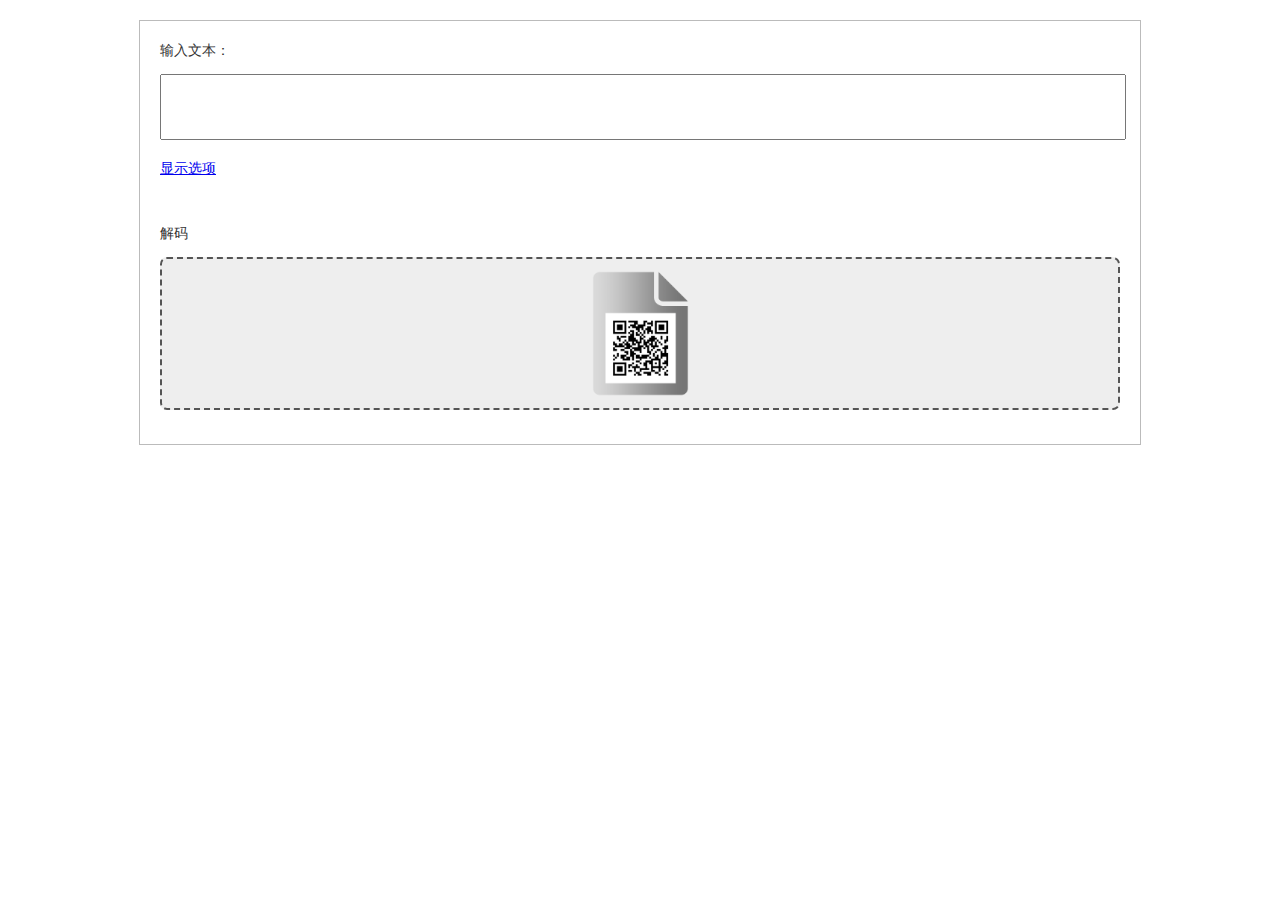
<file: index.html>
<!DOCTYPE html>
<html>
    <head>
        <meta charset="utf-8"/>
        <link rel="StyleSheet" type="text/css" href="qrcode/default.css">
        <title>QRCode</title>
        <style type="text/css">
            body { overflow-y: scroll; }
            html *, body * { font-family: MICROSOFT YAHEI, serif; }
            textarea { resize: none; width: 100%; }
            button { margin: 0; }
        </style>
        <link rel="stylesheet" type="text/css" media="all" href="qrcode/style.css" />
    </head>
    <body>
    <div id='div_copytip' style="width:80px;background:#a4a4a4;color:#fff;display: none;position: fixed;text-align:center;z-index:999;left: 50%;margin-left:-40px;top:48%;float: left;opacity: 0.87;border-radius: 10px;">
        <p>已复制</p>
    </div>
        <div class="main">
            <ul class="content clearfix">
                <li class="encode selected">
                    <p>输入文本：</p>

                    <div><textarea id="encode-text" ></textarea></div>
                    <a href="#"><p id="show_options">显示选项</p></a>
                    <div style="display: none" id="options">
                        <p>
                            <label>纠错等级：</label>
                            <select id="encode-eclevel">
                                <option value="1">Level L (7%)</option>
                                <option value="0">Level M (15%)</option>
                                <option value="3">Level Q (25%)</option>
                                <option value="2" selected>Level H (30%)</option>
                            </select>
                            <label>&nbsp;&nbsp;&nbsp;&nbsp;&nbsp;&nbsp;编码方式：</label>
                            <select id="encode-mode">
                                <option value="4" selected>8bit</option>
                                <option value="2">Alphanumeric</option>
                                <option value="1">Numeric</option>
                            </select>
                        </p>
                        <p><z>                                          </z>
                            <label>色块大小：</label>
                            <input id="encode-msize" type="number" min="1" max="10" value="5"/>
                            <label>&nbsp;&nbsp;&nbsp;&nbsp;&nbsp;&nbsp;留白大小：</label>
                            <input id="encode-margin" type="number" min="0" max="10" value="4"/>
                        </p>

                        <p>
                            <label>前景色：</label>
                            <input type="color" value="#000000" id="encode-mcolor"/>
                            <label>&nbsp;&nbsp;&nbsp;&nbsp;&nbsp;&nbsp;背景色：</label>
                            <input type="color" value="#ffffff" id="encode-bgcolor"/>
                        </p>

                        <p>图标：</p>

                        <p>
                            <label>&nbsp;&nbsp;&nbsp;&nbsp;&nbsp;&nbsp;Logo：</label>
                            <input type="file" name="files[]" id="encode-logo"/>
                        </p>

                        <p>
                            <label>&nbsp;&nbsp;&nbsp;&nbsp;&nbsp;&nbsp;LogoUrl：</label>
                            <input type="url" id="encode-logourl"/>
                            <button id="encode-logobtn">加载Logo</button>
                        </p>

                        <div>
                            <canvas id="logo-canvas"></canvas>
                        </div>

                        <p>
                            <button id="encode-btn">设置</button>
                        </p>
                    </div>

                    <div id="encode-canvas"  ></div>
                    <p id="qrcode_div" style="margin-left: auto;margin-right: auto" >
                        <img id="qrcode_img">
                    </p>

                    <p>解码</p>
                    <form id="upload" action="" method="POST" enctype="multipart/form-data">

                        <!--<fieldset>-->
                            <input style="width: 80%;display:none;float: left"  type="file" id="fileselect" name="fileselect[]" multiple="multiple" />

                        <input type="hidden" id="MAX_FILE_SIZE" name="MAX_FILE_SIZE" value="300000" />

                        <div style="background:#EEE;height: 120px;background-image: url(imgs/fileIcon.png);background-size: auto 100%;background-position: center;background-repeat: no-repeat;" id="filedrag" >
                            <canvas id="decode-canvas" style="height:100%;float: right;margin-right: 20px;"></canvas>

                        </div>

                        <div id="submitbutton">
                            <button type="submit">Upload Files</button>
                        </div>

                        <!--</fieldset>-->

                        </form>
                        <div>


                        </div>
                         <p id="decode-text" class="hide">解码值为：<a href="#" id="inputTest">复制</a> <br/><br/><textarea id="decodeTextarea"></textarea></p>
                </li>
            </ul>

        </div>

        <script src="qrcode/jquery-1.11.1.js"></script>
        <script type="text/javascript" src="js/reedsolomon.js"></script>
        <script type="text/javascript" src="js/qrbase.js"></script>
        <script type="text/javascript" src="js/decode.js"></script>
        <script type="text/javascript" src="js/qrdecode.js"></script>
        <script type="text/javascript" src="js/encode.js"></script>
        <script type="text/javascript" src="js/qrcode.js"></script>
        <script type="text/javascript" src="js/render.table.js"></script>
        <script type="text/javascript" src="js/render.canvas.js"></script>
        <script type="text/javascript" src="js/render.em.js"></script>
        <script type="text/javascript" src="js/filedrag.js"></script>
        <script type="text/javascript" src="qrcode/jquery.zclip.js"></script>
        <script language="javascript">
            function show_copytip()
            {
                $('#div_copytip').show();
                setTimeout(function(){
                    $('#div_copytip').hide();
                },2000)
            }
            $('#show_options').on('click', function (e) {
                var options=$('#options');
                if(options.is(':hidden'))
                {
                    options.show();
                    $('#show_options').text('隐藏选项');
                }else
                {
                    options.hide();
                    $('#show_options').text('显示选项');
                }
            })
            $('#encode-text').keyup(function()
            {
                if($('#encode-text').val().length>3)
                    $('#encode-btn').click();
            })
            $('#filedrag').on('click',function(){
//                $('input[type=file,id=]').trigger('click');
                $('#fileselect').trigger('click');
//                $('input[id=fileselect]').trigger('click');
//                alert('click');
            });
        </script>
        <script type="text/javascript">
            function renderLogo(canvas, url){
                var img = new Image(),
                    ctx = canvas.getContext('2d'),
                    canvasSize = 200;

                if (!url) {
                    ctx.fillStyle = 'rgb(255, 255, 255)';
                    ctx.fillRect(0, 0, canvasSize, canvasSize);

                    return;
                }

                img.onload = function (){
                    var imgSize, zoom,
                        imgW = img.width, imgH = img.height;

                    canvas.width = canvasSize;
                    canvas.height = canvasSize;

                    ctx.fillStyle = 'rgb(255, 255, 255)';
                    ctx.fillRect(0, 0, canvasSize, canvasSize);

                    imgSize = Math.max(imgW, imgH);

                    if (imgSize > canvasSize) {
                        zoom = canvasSize / imgSize;
                        imgW = imgW * zoom;
                        imgH = imgH * zoom;
                    }

                    ctx.drawImage(img, (canvasSize - imgW) / 2, (canvasSize - imgH) / 2, imgW, imgH);
                };

                img.src = url;
            }

            // Logo 加载
            $('#encode-logo').on('change', function (e){
                var canvas = $('#logo-canvas')[0],
                    file = e.target.files[0],
                    reader = new FileReader();

                reader.onload = ( function (e){
                    $(canvas).data('logo', e.target.result);
                    renderLogo(canvas, e.target.result);
                });

                file && reader.readAsDataURL(file);
            });

            // Logo 加载（Url 方式）
            $('#encode-logobtn').on('click', function (e){
                var imgUrl = $('#encode-logourl').val(),
                    canvas = $('#logo-canvas')[0];
                $(canvas).data('logo', imgUrl);
                renderLogo(canvas, imgUrl);
            });
            function convertCanvasToImage(canvas) {
                var image = new Image();
                    image.src = canvas.toDataURL();
                return image;
            }
            function convertImageToCanvas(image) {
                var canvas = document.createElement("canvas");
                canvas.width = image.width;
                canvas.height = image.height;
                canvas.getContext("2d").drawImage(image, 0, 0);

                return canvas;
            }
            // 生成二维码
            var encodeCanvas;
            $('#encode-btn').on('click', function (){
                var config = {},
                    encodeCanvas = $('#encode-canvas');
                encodeCanvas.hide();

                config.text = $('#encode-text').val();
//                config.render = $('#encode-render').val();
                config.render = 'canvas';
                config.bgColor = $('#encode-bgcolor').val();
                config.moduleColor = $('#encode-mcolor').val();
                config.moduleSize = $('#encode-msize').val();
                config.mode = Number($('#encode-mode').val());
                config.ECLevel = Number($('#encode-eclevel').val());
                config.margin = Number($('#encode-margin').val());
                config.logo = $('#logo-canvas').data('logo');
                config.error = function (e){
                    encodeCanvas.html('');
                    alert(e.message);
                    throw (e);
                };

                if (!config.text) {
                    alert("请输入文本");
                    return;
                }

                encodeCanvas.QREncode(config);
                setTimeout(function(){
                    var canvas=document.getElementById('encode-canvas');
                    var can=canvas.getElementsByTagName('canvas');
                    var img=convertCanvasToImage(can[0]);
                    var qrcode_img=document.getElementById('qrcode_img');
                    qrcode_img.src=img.src;
                },300);

            });
        </script>
    </body>
</html>
</file>
<file: qrcode/default.css>
body {
    margin: 0;
    background-color: #F0F0F0;
}
.main {
    width: 1000px;
    margin: 20px auto;
    background-color: #FFF;
    border: 1px solid #BBB;
}
ul, li {
    list-style-type: none;
    margin: 0;
    padding: 0;
}
.clearfix:after {
    visibility: hidden;
    display: block;
    font-size: 0;
    content: " ";
    clear: both;
    height: 0;
}
.clearfix {
    zoom: 1;
}
.tabs {
    width: 1002px;
    margin: -1px;
    height: 40px;
}
.tabs li {
    float: left;
    width: 500px;
    height: 38px;
    border: 1px solid #BBB;
    line-height: 38px;
    text-align: center;
}
.tabs li.selected {
    height: 39px;
    border-width: 1px 0 0 0;
}
.content {
    margin: 20px;
    position: relative;
}
.content li {
    display: none;
}
.content li.selected {
    display: block;
}
textarea {
    width: 400px;
    height: 60px;
    resize: none;
}
#logo-canvas {
    position: absolute;
    top: 330px;
    right: 0;
    width: 200px;
    height: 200px;
}
.hide {
    display: none;
}
</file>
<file: qrcode/style.css>
/*
Styles for HTML5 File Drag & Drop demonstration
Featured on SitePoint.com
Developed by Craig Buckler (@craigbuckler) of OptimalWorks.net
*/
body
{
    font-family: "Segoe UI", Tahoma, Helvetica, freesans, sans-serif;
    font-size: 90%;
    margin: 10px;
    color: #333;
    background-color: #fff;
}

h1, h2
{
    font-size: 1.5em;
    font-weight: normal;
}

h2
{
    font-size: 1.3em;
}

legend
{
    font-weight: bold;
    color: #333;
}

#filedrag
{
    display: none;
    font-weight: bold;
    text-align: center;
    padding: 1em 0;
    margin: 1em 0;
    color: #555;
    border: 2px dashed #555;
    border-radius: 7px;
    cursor: default;
}

#filedrag.hover
{
    color: #f00;
    border-color: #f00;
    border-style: solid;
    box-shadow: inset 0 3px 4px #888;
}

img
{
    max-width: 100%;
}

pre
{
    width: 95%;
    height: 8em;
    font-family: monospace;
    font-size: 0.9em;
    padding: 1px 2px;
    margin: 0 0 1em auto;
    border: 1px inset #666;
    background-color: #eee;
    overflow: auto;
}

#messages
{
    padding: 0 10px;
    margin: 1em 0;
    border: 1px solid #999;
}

#progress p
{
    display: block;
    width: 240px;
    padding: 2px 5px;
    margin: 2px 0;
    border: 1px inset #446;
    border-radius: 5px;
    background: #eee url("progress.png") 100% 0 repeat-y;
}

#progress p.success
{
    background: #0c0 none 0 0 no-repeat;
}

#progress p.failed
{
    background: #c00 none 0 0 no-repeat;
}
</file>
